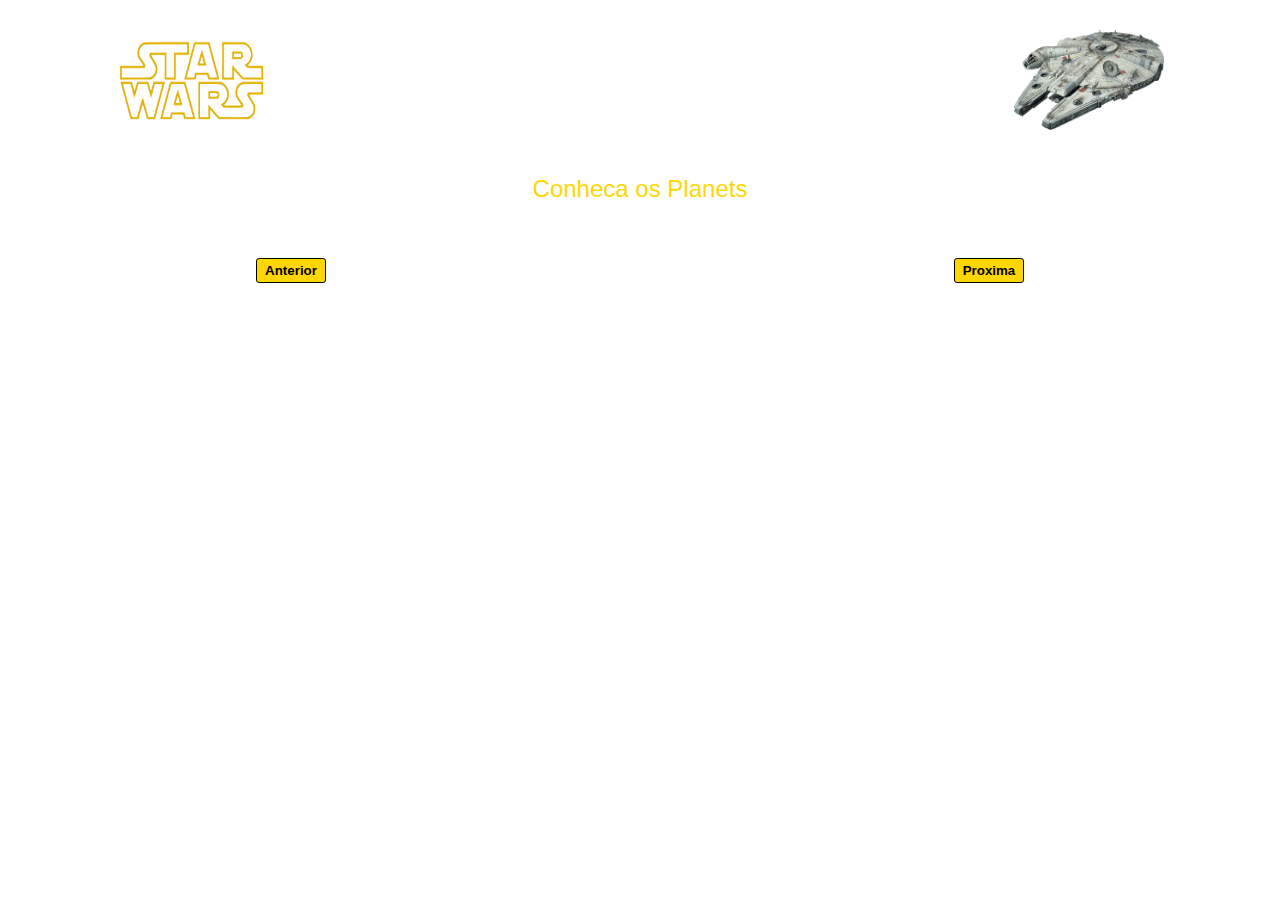
<file: Planets/planets.html>
<!DOCTYPE html>
<html lang="en">
<head>
    <meta charset="UTF-8">
    <meta name="viewport" content="width=device-width, initial-scale=1.0">
    <meta http-equiv="X-UA-Compatible" content="IE=7">
    <link rel="stylesheet" href="./planets.css">
    <link rel="shortcut icon" href="../assets/millennium-falcon.png" type="image/x-icon">
    <title>Planets</title>
</head>


<body>

    <div class="header">
        <img src="../assets/star-wars-logo.png" alt="star-wars-logo" class="star-wars-logo">
        <a href="../index.html">character</a>
       
        <a href="../starships/starships.html">Starships</a>
        <img src="../assets/millennium-falcon.png" class="star-wars-logo">
    </div>
    
        

    <div class="main-container">

        <h2>Conheca os Planets</h2>

        <div class="main-content" id="main-content" ></div>

        <div class="modal" id="modal" onclick="hideModal()">
            <div class=" modal-content" id="modal-content"></div>
        </div>

        <div class=" buttons">
            <button id="back-button" disabled>Anterior</button>
            <button id="next-button" disabled>Proxima</button>
            
        </div>

    </div>
    
    <footer>
        <p class="footer-logo">Star Wars Planets</p>
        <p class="copyrigth">Desenvolvido por &copy; Leon Fagner</p>
    </footer>

    <script src="./planets.js"></script>
</body>
</html>
</file>
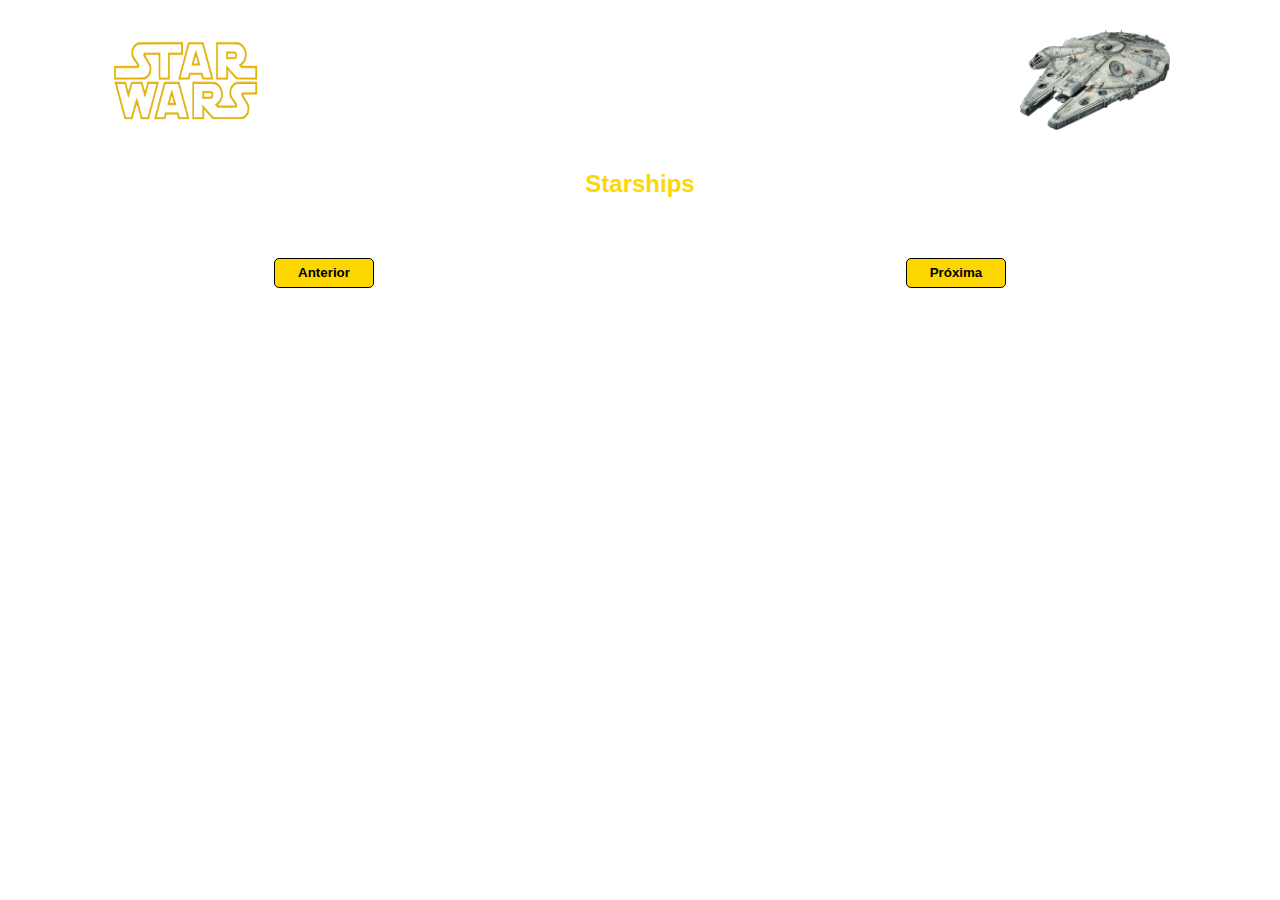
<file: starships/starships.html>
<!DOCTYPE html>
<html lang="en">
<head>
    <meta charset="UTF-8">
    <meta name="viewport" content="width=device-width, initial-scale=1.0">
    <meta http-equiv="X-UA-Compatible" content="IE=7">
    <link rel="stylesheet" href="./starships.css">
    <link rel="shortcut icon" href="../assets/millennium-falcon.png" type="image/x-icon">
    
    <title>Starships</title>
</head>
<body>
    <header>
        <img class="logo" src="../assets/star-wars-logo.png" alt="logo">
        <a href="../index.html">
            <p>character</p>
        </a>
        <a href="../Planets/planets.html">
            <p>Planets</p>
        </a>
        <img class="logo" src="../assets/millennium-falcon.png" alt="">
        
    </header> 
    
    <div class="main-container">
        <h2>Starships</h2>

        <div class="main-content" id="main-content"> </div>

        <div class="modal" id="modal" onclick="hideModal()">
            <div class="modal-content" id="modal-content"></div>
        </div>

        
        
    </div>
    <div class="buttons">
        <button id="back-button" disabled> Anterior</button>
        <button id="next-button" disabled>Próxima</button>
    </div>
    
    <footer>
        <p class="footer-logo">Star Wars character</p>
        <p class="copyrigth">Desenvolvido por &copy; Leon Fagner </p>
    </footer>




    
    <script src="./starships.js"></script>
</body>
</html>
</file>
<file: Planets/planets.css>
@import url('https://fonts.cdnfonts.com/css/star-wars');

*{
    list-style: none;
    text-decoration: none;
    margin: 0%;
    padding: 0%;
    box-sizing: border-box;
}
body {
    background-image: url('https://img.freepik.com/fotos-premium/um-fundo-preto-com-estrelas-azuis-e-as-palavras-star-wars-nele_916211-962.jpg');
   

}
.header {
    display: flex;
    justify-content: space-evenly;
    margin-top: 30px;
}

.star-wars-logo {
    height: 100px;
    width: 150px;
    border-radius: 10px;
}

a {
    width: 200px;
    height: 20px;
    color: white;
    font-weight: bolder;
    font-size: 20px;
    font-family: 'Star Wars', sans-serif;    
    margin-top: 35px;
    cursor: pointer;
    
}
a:hover {
    color:gold;
}

.main-container {
    display: flex;
     align-items: center;
     flex-direction:column;
     width: 100%;
     padding: 10px  0;
     
 
 }
 
 h2{
    font-family: 'Star Wars', sans-serif;
    margin: 35px;
    color: gold;
    font-weight: 300;
    
}

.main-content {
    width: 100%;
    display: flex;
    justify-content: center;
    flex-wrap: wrap; 
    column-gap: 20px;
    row-gap: 10px;
    padding: 0 100px;

}

.cards {
    width: 300px;
    height: 300px;
    background-position: 100%;
    background-size: cover;
    display: flex;
    align-items: end;
    justify-content: center;
    border-radius: 50%;
    cursor: pointer;
    transition: 0.5s;
    padding: 5px;
    border: solid 4px gold;
    
    
}

.cards:hover{
    transform: scale(1.02);
}

.planets-name-bg {
    display: flex;
    justify-content: center;
    align-items: center;
    text-align: center;
    width:40% ;
    height: 30px;
    background-color: rgba(0, 0, 0, 0.6);
    border-radius: 10px;
    
    
}

.planets-name {
    font-family: 'Star Wars',sans-serif;
    color: gold;
    font-size: 1rem;
    
}

.buttons {
    width: 60%;
    display: flex;
    align-items: center;
    justify-content: space-between;
    margin-top: 20px;

}

button {
    width: 70px;
    height: 25px;
    background-color: gold;
    color: #000;
    font-weight: 700;
    border-radius: 3px;
    cursor: pointer;
    border: 1px solid #000;
    outline: none;
    transition: 0.3s;

}

button:hover {
    background-color: #000;
    color: gold;

}


footer {
    width: 100%;
    display: flex;
    flex-direction: column;
    align-items: center;
    row-gap: 10px;
    margin: 40px 0 20px 0;
    color: white;

}

.footer-logo {
    font-family: 'Star Wars',sans-serif;
    font-size: 1.5rem;
    font-weight: 500;

}

.copyrigth{
    font-weight: 500S;
}

.modal {
    visibility: hidden;
    display: flex;
    align-items: center;
    justify-content: center;
    width: 100vw;
    height: 100vh;
    background-color: rgba(0, 0, 0,0.5);
    position: fixed;
    top: 0;
}

.modal-content {
    width: 40%;
    height: 50%;
    background-color: #0d0d0d;
    border-radius: 50%;
    display: flex;
    flex-direction: column;
    row-gap: 15px;
    padding: 30px 10px;
    align-items: center;
}

.image {
    width: 200px;
    height: 200px;
    border-radius: 50%;
    border: solid 4px gold;
    background-position: 50% 10%;
    background-size: cover;
    padding: 0%;

}

.planets-details {
    font-family: 'Star Wars',sans-serif;
    font-size: 1rem;
    font-weight: lighter;
    color: gold;
}
</file>
<file: starships/starships.css>
@import url('https://fonts.cdnfonts.com/css/star-wars');

body{
    background-image: url('https://img.freepik.com/fotos-premium/um-fundo-preto-com-estrelas-azuis-e-as-palavras-star-wars-nele_916211-962.jpg');
}

* {
    list-style: none;
    text-decoration: none;
    padding: 0%;
    box-sizing: border-box;
    color: white;
    font-family: 'Star Wars',sans-serif;
}
header{
    display: flex;
    justify-content: space-around;
    margin-top: 30px;
    font-size: 20px;
}
header p:hover {
    color: gold;

}
h2 {
    color: gold;
}
.logo {
    height: 100px;
    width: 150px;
}

.main-container{
    display: flex;
     align-items: center;
     flex-direction:column;
     width: 100%;
     padding: 20px  0;
 }

.main-content {
    width: 100%;
    display: flex;
    justify-content: center;
    flex-wrap: wrap; 
    column-gap: 20px;
    row-gap: 10px;
    padding: 0 100px;
}
.buttons{
    margin-top: 20px;
    display: flex;
    justify-content: space-around;
    
}

button {
    font-family: Arial, Helvetica, sans-serif;
    width: 100px;
    height: 30px;
    background-color: gold;
    color: #000;
    font-weight: 700;
    border-radius: 5px;
    cursor: pointer;
    border: 1px solid #000;
    outline: none;
    transition: 0.3s;
    

}

button:hover {
    background-color: #000;
    color: gold;

}


footer{
    width: 100%;
    display: flex;
    flex-direction: column;
    align-items: center;
    row-gap: 10px;
    
}

.copyrigth {
    font-family: Arial, Helvetica, sans-serif;
    margin: 0%;
}
.footer-logo{
    margin: 0%;
    font-size: 20px;
}

.ship-cards {
    width: 300px;
    height: 400px;
    background-position: 50% 50%;
    background-size: cover;
    display: flex;
    align-items: end;
    justify-content: center;
    border-radius: 8px;
    cursor: pointer;
    transition: 0.5s;
    padding: 5px;
    border: solid 4px gold;
}
.ship-cards:hover{
    transform: scale(1.02);
}
.name {
    font-family: 'Star Wars', sans-serif;
    color: gold;
    font-size: 1rem;
}
.name-bg {
    width: 100%;
    height: 40px;
    background-color: rgba(124, 128, 106, 0.5);
    display: flex;
    align-items: center;
    justify-content: center;
    border-radius: 10px;
}

.modal {
    visibility: hidden;
    display: flex;
    align-items: center;
    justify-content: center;
    width: 100vw;
    height: 100vh;
    background-color: rgba(0, 0, 0, 0.7);
    position: fixed;
    top: 0;
}
.modal-content {
    width: 370px;
    height: 500px;
    background-color: #0d0d0d;
    box-shadow: 0px 0px 6px 2px rgba(242,215,0,1);
    border-radius: 50%;
    display: flex;
    flex-direction: column;
    row-gap: 15px;
    padding: 30px 10px;
    align-items: center;
}
.modal-menu {
    width: 300px;
    height: 500px;
    background-color: #0d0d0d;
    box-shadow: 0px 0px 6px 2px rgba(242,215,0,1);
    border-radius: 12px;
    display: flex;
    flex-direction: column;
    row-gap: 15px;
    padding: 30px 10px;
    align-items: center;
}
.image {
    width: 200px;
    height: 200px;
    border-radius: 50%;
    background-position: 50% 10%;
    background-size: cover;
}
</file>
